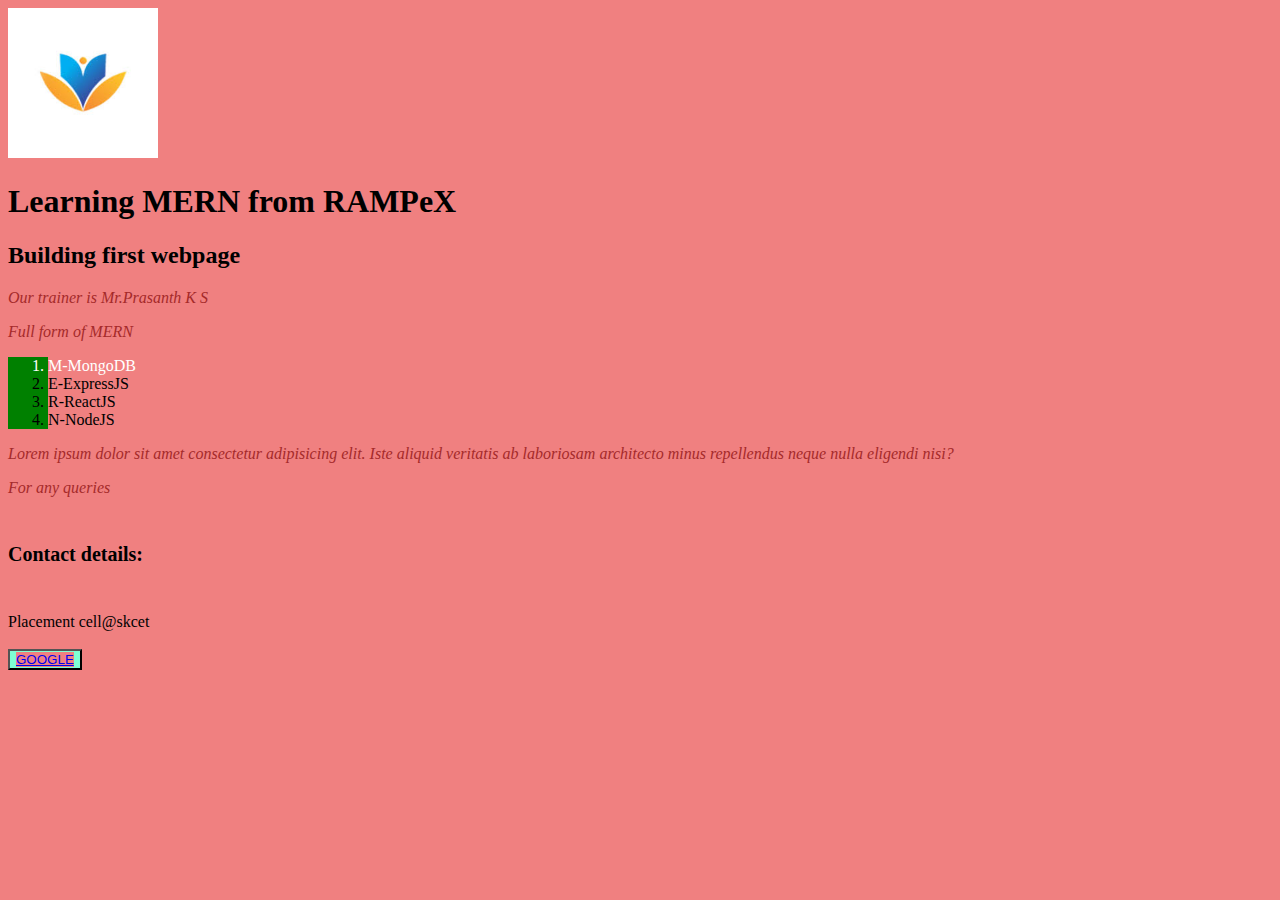
<file: index.html>
<!DOCTYPE html>
<html lang="en">
<head>
    <meta charset="UTF-8">
    <meta name="viewport" content="width=device-width, initial-scale=1.0">
    <title>SAMYUGTHA A T</title>
    <link rel="stylesheet" href="external.css">
</head>
<body>
    <a href="https://skcet.ac.in/" target="_blank"><img src="images.jpg" alt="logo" height="150px" width="150px"></a>
    <h1>Learning MERN from RAMPeX</h1>
    <h2>Building first webpage</h2>
    <p>Our trainer is Mr.Prasanth K S</p>
    <style>
        p{
            font-family: 'Times New Roman', Times, serif;
            color: brown;
            font-style: italic;
        }
    </style>
    <p>Full form of MERN</p>
    <ol id="lists">

        <li style="color: white">M-MongoDB</li>
        <li>E-ExpressJS</li>
        <li>R-ReactJS</li>
        <li>N-NodeJS</li>
    </ol>
    <p>Lorem ipsum dolor sit amet consectetur adipisicing elit. Iste aliquid veritatis ab laboriosam architecto minus repellendus neque nulla eligendi nisi?</p>
    <p>For any queries</p>
    <h6>Contact details:</h6>
    <h7>Placement cell@skcet</h7><br><br>
    <button><a href="https://www.Google.com" target="_blank">GOOGLE</a></button>
</body>
</html>
</file>
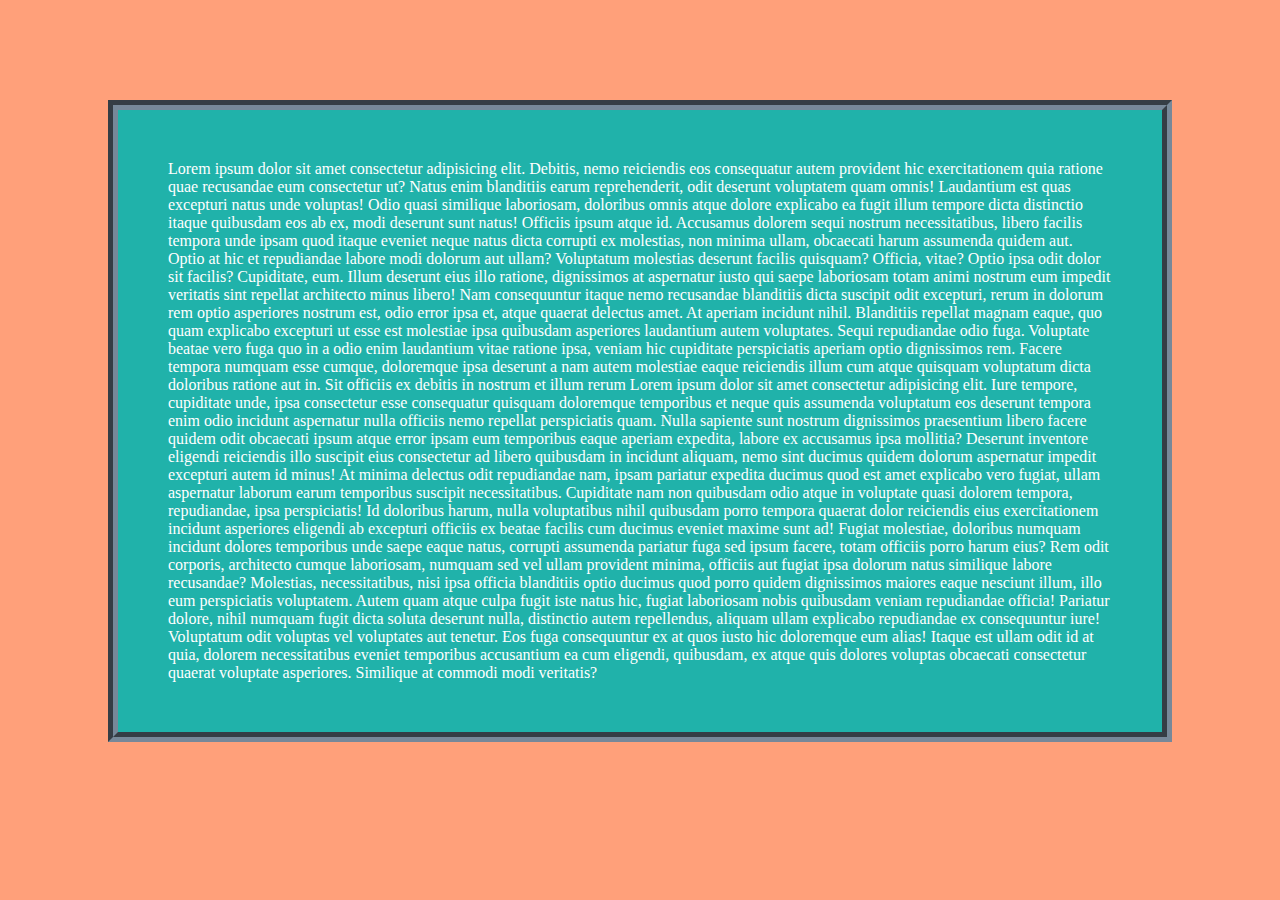
<file: boxmodel.html>
<!DOCTYPE html>
<html lang="en">
<head>
    <meta charset="UTF-8">
    <meta name="viewport" content="width=device-width, initial-scale=1.0">
    <title>Document</title>
    <style>
        p{
            margin: 100px;
           
            padding: 50px;
            border-color: lightslategray;
            background-color:lightseagreen;
            border-style:groove;
            border-width: 10px;
            color: white;
        }
        *{
            background-color: lightsalmon;
        }
    </style>
</head>
<body>
    <p>Lorem ipsum dolor sit amet consectetur adipisicing elit. Debitis, nemo reiciendis eos consequatur autem provident hic exercitationem quia ratione quae recusandae eum consectetur ut? Natus enim blanditiis earum reprehenderit, odit deserunt voluptatem quam omnis! Laudantium est quas excepturi natus unde voluptas! Odio quasi similique laboriosam, doloribus omnis atque dolore explicabo ea fugit illum tempore dicta distinctio itaque quibusdam eos ab ex, modi deserunt sunt natus! Officiis ipsum atque id. Accusamus dolorem sequi nostrum necessitatibus, libero facilis tempora unde ipsam quod itaque eveniet neque natus dicta corrupti ex molestias, non minima ullam, obcaecati harum assumenda quidem aut. Optio at hic et repudiandae labore modi dolorum aut ullam? Voluptatum molestias deserunt facilis quisquam? Officia, vitae? Optio ipsa odit dolor sit facilis? Cupiditate, eum. Illum deserunt eius illo ratione, dignissimos at aspernatur iusto qui saepe laboriosam totam animi nostrum eum impedit veritatis sint repellat architecto minus libero! Nam consequuntur itaque nemo recusandae blanditiis dicta suscipit odit excepturi, rerum in dolorum rem optio asperiores nostrum est, odio error ipsa et, atque quaerat delectus amet. At aperiam incidunt nihil. Blanditiis repellat magnam eaque, quo quam explicabo excepturi ut esse est molestiae ipsa quibusdam asperiores laudantium autem voluptates. Sequi repudiandae odio fuga. Voluptate beatae vero fuga quo in a odio enim laudantium vitae ratione ipsa, veniam hic cupiditate perspiciatis aperiam optio dignissimos rem. Facere tempora numquam esse cumque, doloremque ipsa deserunt a nam autem molestiae eaque reiciendis illum cum atque quisquam voluptatum dicta doloribus ratione aut in. Sit officiis ex debitis in nostrum et illum rerum
        Lorem ipsum dolor sit amet consectetur adipisicing elit. Iure tempore, cupiditate unde, ipsa consectetur esse consequatur quisquam doloremque temporibus et neque quis assumenda voluptatum eos deserunt tempora enim odio incidunt aspernatur nulla officiis nemo repellat perspiciatis quam. Nulla sapiente sunt nostrum dignissimos praesentium libero facere quidem odit obcaecati ipsum atque error ipsam eum temporibus eaque aperiam expedita, labore ex accusamus ipsa mollitia? Deserunt inventore eligendi reiciendis illo suscipit eius consectetur ad libero quibusdam in incidunt aliquam, nemo sint ducimus quidem dolorum aspernatur impedit excepturi autem id minus! At minima delectus odit repudiandae nam, ipsam pariatur expedita ducimus quod est amet explicabo vero fugiat, ullam aspernatur laborum earum temporibus suscipit necessitatibus. Cupiditate nam non quibusdam odio atque in voluptate quasi dolorem tempora, repudiandae, ipsa perspiciatis! Id doloribus harum, nulla voluptatibus nihil quibusdam porro tempora quaerat dolor reiciendis eius exercitationem incidunt asperiores eligendi ab excepturi officiis ex beatae facilis cum ducimus eveniet maxime sunt ad! Fugiat molestiae, doloribus numquam incidunt dolores temporibus unde saepe eaque natus, corrupti assumenda pariatur fuga sed ipsum facere, totam officiis porro harum eius? Rem odit corporis, architecto cumque laboriosam, numquam sed vel ullam provident minima, officiis aut fugiat ipsa dolorum natus similique labore recusandae? Molestias, necessitatibus, nisi ipsa officia blanditiis optio ducimus quod porro quidem dignissimos maiores eaque nesciunt illum, illo eum perspiciatis voluptatem. Autem quam atque culpa fugit iste natus hic, fugiat laboriosam nobis quibusdam veniam repudiandae officia! Pariatur dolore, nihil numquam fugit dicta soluta deserunt nulla, distinctio autem repellendus, aliquam ullam explicabo repudiandae ex consequuntur iure! Voluptatum odit voluptas vel voluptates aut tenetur. Eos fuga consequuntur ex at quos iusto hic doloremque eum alias! Itaque est ullam odit id at quia, dolorem necessitatibus eveniet temporibus accusantium ea cum eligendi, quibusdam, ex atque quis dolores voluptas obcaecati consectetur quaerat voluptate asperiores. Similique at commodi modi veritatis?
    </p>
</body>
</html>
</file>
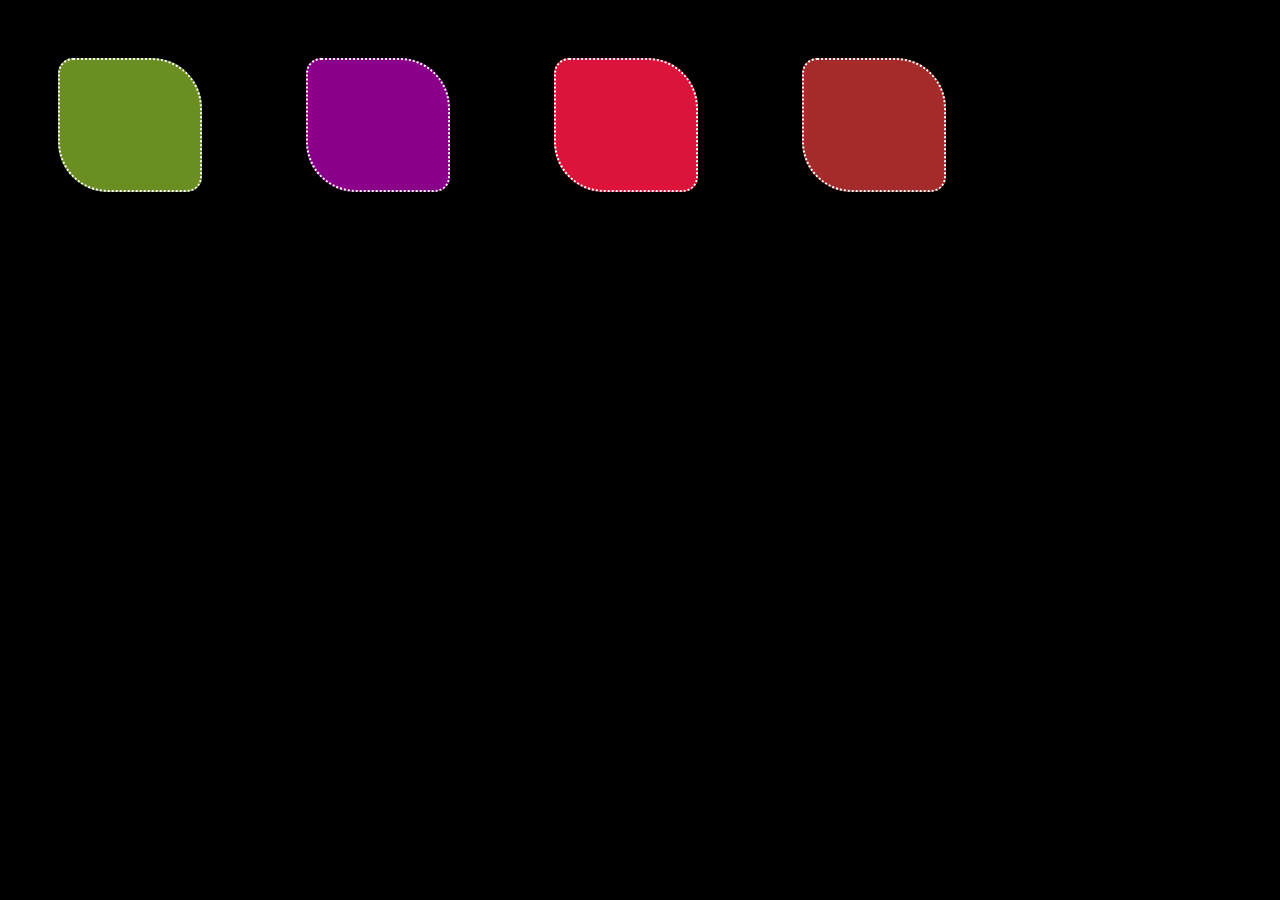
<file: practice.html>
<!DOCTYPE html>
<html lang="en">
<head>
    <meta charset="UTF-8">
    <meta name="viewport" content="width=device-width, initial-scale=1.0">
    <title>Document</title>
    <style>
        *{
            background-color: black;
        }
#first{
    background-color:olivedrab;
    height:90px;
    width:100px;
    border:2px dotted white;
    padding:20px;
    margin: 50px;
    border-radius: 15px 50px;
    display:inline-block;
}
#second{
    background-color:darkmagenta;
    height:90px;
    width:100px;
    border:2px dotted white;
    padding:20px;
    margin: 50px;
    border-radius: 15px 50px;
    display:inline-block;
}
#third{
    background-color:crimson;
    height:90px;
    width:100px;
    border:2px dotted white;
    padding:20px;
    margin: 50px;
    border-radius: 15px 50px;
    display:inline-block;
}
#fourth{
    background-color:brown;
    height:90px;
    width:100px;
    border:2px dotted white;
    padding:20px;
    margin: 50px;
    border-radius: 15px 50px;
    display:inline-block;
}
    </style>
</head>
<body>
    <div id="first">
        
    </div>
    <div id="second">
        <h1></h1>
    </div>
    <div id="third">
        <h2></h2>
    </div>
    <div id="fourth">
        <h3></h3>
    </div>

</body>
</html>
</file>
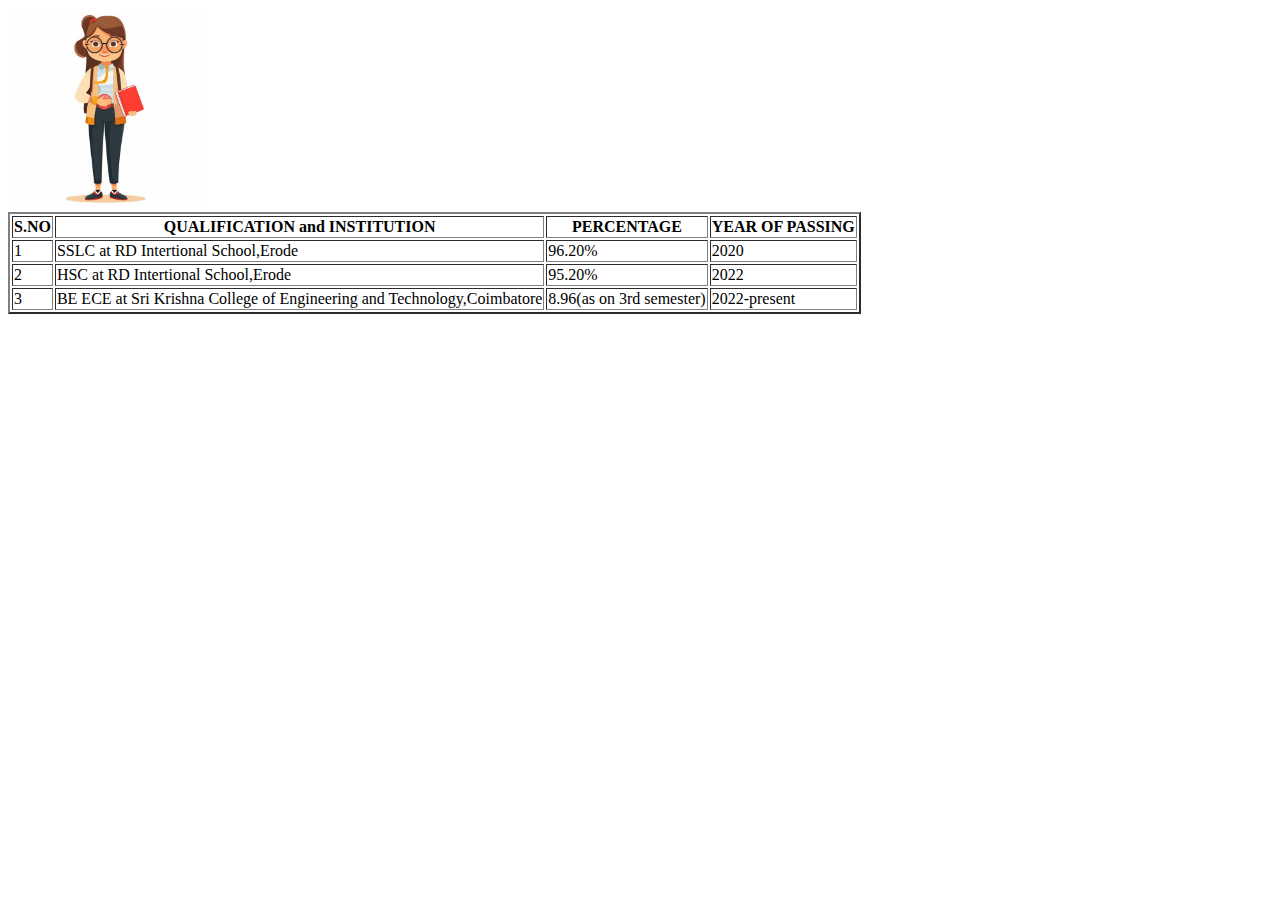
<file: task#2.html>
<!DOCTYPE html>
<html lang="en">
<head>
    <meta charset="UTF-8">
    <meta name="viewport" content="width=device-width, initial-scale=1.0">
    <title>TASK 1</title>
</head>
<body>
    <a href="PORT FOLIO\resume.pdf" target="_blank"><img src="pic.jpg" alt="photo" height="200px"></a>
    <br>
    <form>
    <table border="2px solid black">
        <form>
        <tr>
        <th>S.NO</th>
        <th><label>QUALIFICATION and INSTITUTION</label> </th>
        <th>PERCENTAGE</th>
        <th>YEAR OF PASSING</th>
       </tr>
       <tr>
        <td>1</td>
        <td>SSLC at RD Intertional School,Erode</td>
        <td>96.20%</td>
        <td>2020</td>
       </tr>
       <tr>
        <td>2</td>
        <td>HSC at RD Intertional School,Erode</td>
        <td>95.20%</td>
        <td>2022</td>
       </tr>
       <tr>
        <td>3</td>
        <td><label>BE ECE at Sri Krishna College of Engineering and Technology,Coimbatore</label></td>
        <td>8.96(as on 3rd semester)</td>
        <td>2022-present</td>
       </tr>
    </form>
    </table>
</form>

</body>
</html>
</file>
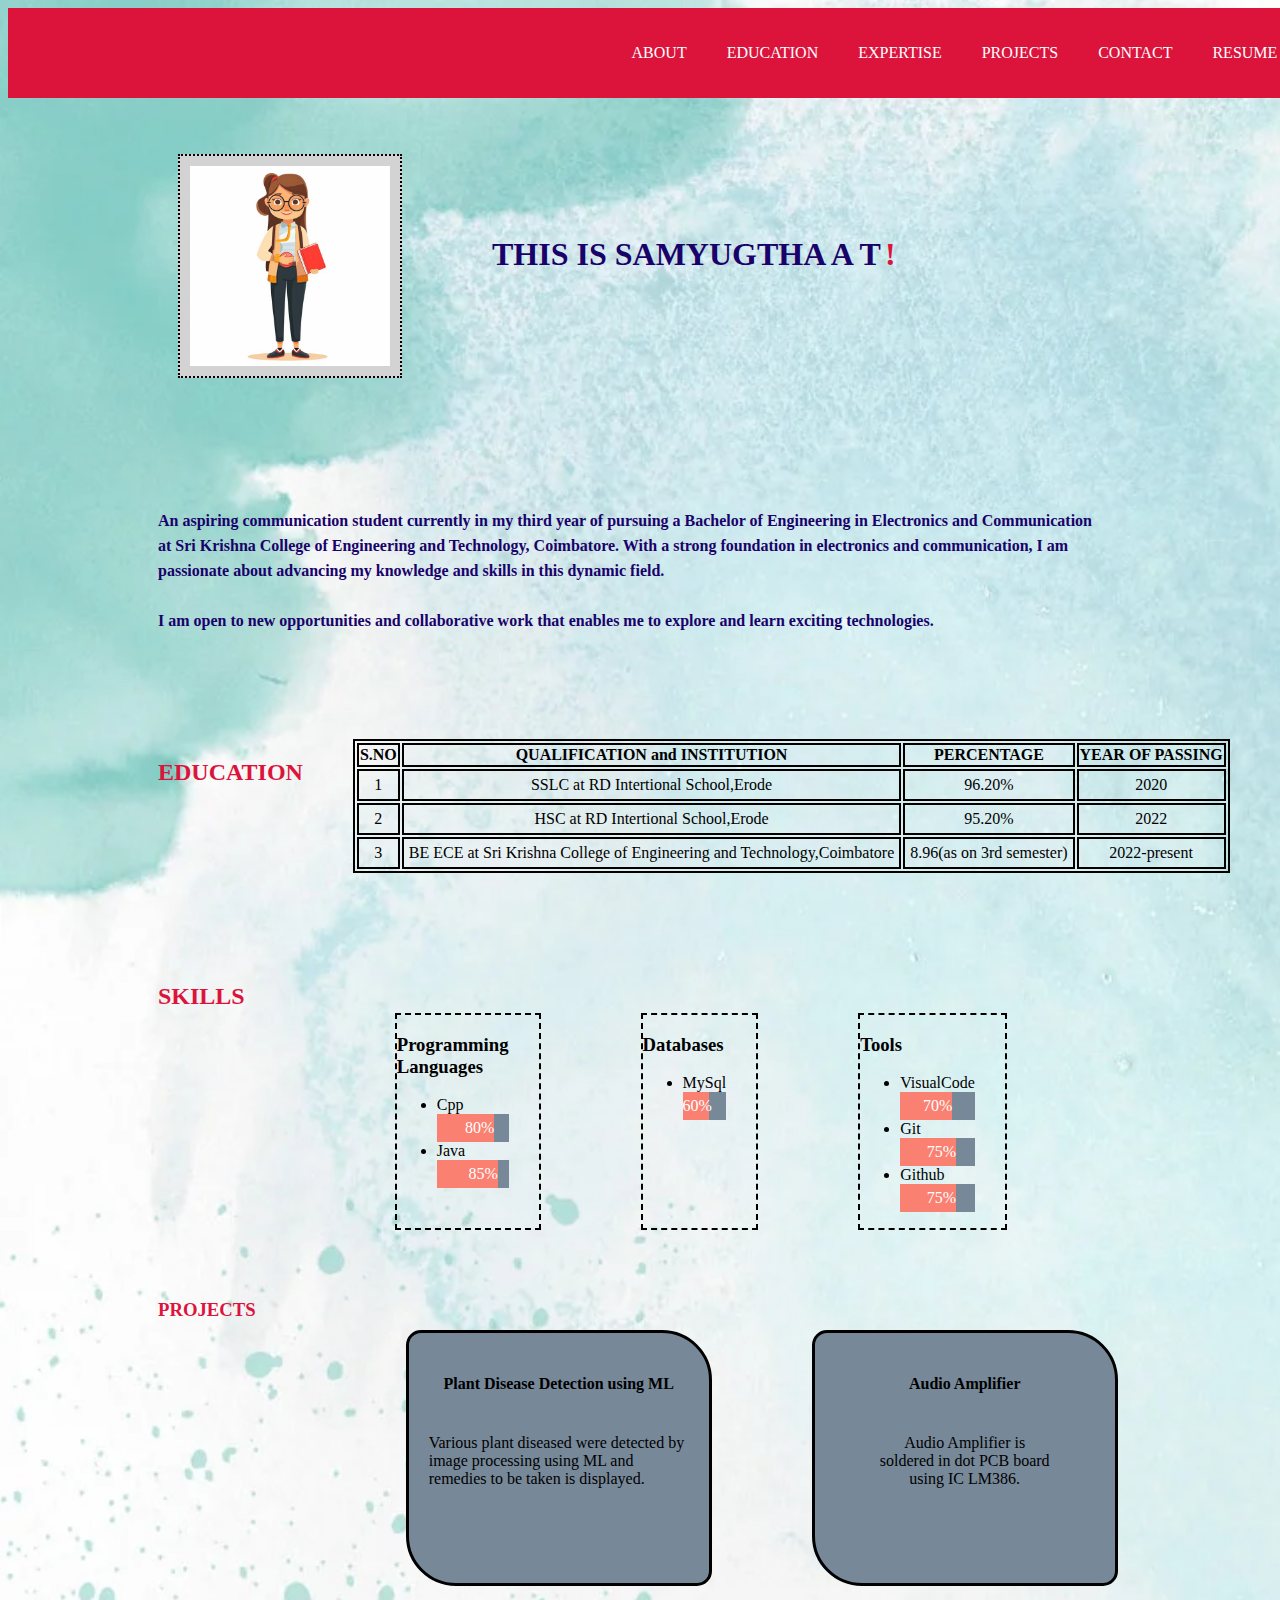
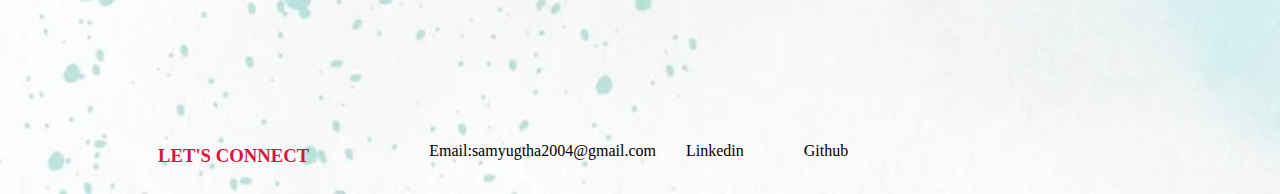
<file: task2.html>
<!DOCTYPE html>
<html lang="en">
<head>
    <meta charset="UTF-8">
    <meta name="viewport" content="width=device-width, initial-scale=1.0">
    <title>TASK 1</title>
    <link rel="stylesheet" href="resume.css">
    
        
</head>
<body style="background-image: url('back.webp');background-size:cover;">
    <div class="flex">
        <ul class="nav">
            <li class="list"><a href="#about">ABOUT</a></li>
            <li class="list"><a href="#education">EDUCATION</a></li>
            <li class="list"><a href="#skills">EXPERTISE</a></li>
            <li class="list"><a href="#projects">PROJECTS</a></li>
            <li class="list"><a href="#contct">CONTACT</a></li>
            <li class="list"><a href="resume.docx">RESUME download</a></li>
        </ul>
    </div>
    <br><br>
    <div class="image">
        <a href="resume.pdf" target="_blank"><img id="pic" src="pic.jpg" alt="photo" height="200px"></a>
        <p style="font-family:'Times New Roman', Times, serif;color:rgb(25, 2, 106);font-size:xx-large;" id="name">THIS IS SAMYUGTHA A T</p>
        <p style="font-weight: bolder;color: crimson;font-size: xx-large;padding-top: 70px;padding-left: 4px;">!</p>
    
</div>
<br><br><br><br><br>
<p class="about" id="about">An aspiring communication student currently in my third year of pursuing a Bachelor of Engineering in Electronics and Communication<br>at Sri Krishna College of Engineering and Technology, Coimbatore. With a strong foundation in electronics and communication, I am <br>passionate about advancing my knowledge and skills in this dynamic field.<br><br> I am open to new opportunities and collaborative work that enables me to explore and learn exciting technologies.</p>
<br><br><br><br><br>
<div class="tt" id="education">
    <h2 id="edu">EDUCATION</h2>
    <table id="table1">
        <form>
        <tr>
        <th>S.NO</th>
        <th><label>QUALIFICATION and INSTITUTION</label> </th>
        <th>PERCENTAGE</th>
        <th>YEAR OF PASSING</th>
       </tr>
       <tr>
        <td>1</td>
        <td>SSLC at RD Intertional School,Erode</td>
        <td>96.20%</td>
        <td>2020</td>
       </tr>
       <tr>
        <td>2</td>
        <td>HSC at RD Intertional School,Erode</td>
        <td>95.20%</td>
        <td>2022</td>
       </tr>
       <tr>
        <td>3</td>
        <td><label>BE ECE at Sri Krishna College of Engineering and Technology,Coimbatore</label></td>
        <td>8.96(as on 3rd semester)</td>
        <td>2022-present</td>
       </tr>
    </form>
    </table>
</div><br><br><br><br><br>
<div class="second">
    <h2 id="skills" class="skill">SKILLS</h3>
<div class="pl">
    <h3>Programming <br>Languages</h3>
    <ul>
        <li>Cpp</li>
        <div class="skill1">
            <div class="skill2 cpp">80%</div>
          </div>
        <li>Java</li>
        <div class="skill1">
            <div class="skill2 java">85%</div>
          </div>
    </ul>
</div>
<div class="db">
    <h3>Databases</h3>
    <ul>

        <li>MySql</li>
        <div class="skill1">
            <div class="skill2 mysql">60%</div>
          </div>
          
        

    </ul>
</div>
<div class="tl">
    <h3>Tools</h3>
    <ul>
        <li>VisualCode</li>
        <div class="skill1">
            <div class="skill2 vs">70%</div>
          </div>
        <li>Git</li>
        <div class="skill1">
            <div class="skill2 Git">75%</div>
          </div>
        <li>Github</li>
        <div class="skill1">
            <div class="skill2 github">75%</div>
          </div>
    </ul>
</div>
<br><br><br><br><br>
</div>
<div class="project" id="projects">
    <h3 class="protitle">PROJECTS</h3>
     <a href="ML.pdf" class="proimage" target="_blank"><div style="background-color: lightslategray;height: 250px;width: 300px;margin: 50px;border: 3px solid black;border-radius: 15px 50px;">
        <h4 style="text-align: center;padding-top:20px">Plant Disease Detection using ML</h4>
        <p style="color:black;padding: 20px;">Various plant diseased 
            were detected by image 
            processing using ML and 
            remedies to be taken 
            is displayed.</p>
     </div>
    </a>
    <a href="AUDIO AMPLIFIER.pdf" class="proimage" target="_blank">
     <div style="background-color:lightslategrey;height: 250px;width: 300px;margin: 50px;border: 3px solid black;border-radius: 15px 50px;">
        <h4 style="text-align: center;padding-top: 20px;">Audio Amplifier</h4>
        <p class="procontent"style="color:black;padding: 20px;text-align: center;">Audio Amplifier is <br>
            soldered in dot PCB board <br>using 
              IC LM386.</p>
     </div>
    </a>
</div>
<br><br><br><br><br>
    <div class="contact" id="contct">
        <h3 id="cont">LET'S CONNECT</h3>
        <p>Email:samyugtha2004@gmail.com</p><br>
       <p> <a href="https://www.linkedin.com/in/samyugtha-a-t-631b3b31b/"  class="contactst" target="_blank">Linkedin</a>
       </p><br>
        <p><a href="https://samyugtha2024.github.io/PORT-FOLIO/" class="contactst" target="_blank">Github</a></p></div>
        
    </div>
</body>
</htm
</file>
<file: external.css>
#lists{
    background-color: green;
    height:50%;
    width:100px
}
h6{
 font-size: 20px;
}
*{
    background-color: lightcoral;
}
button{
    background-color: aquamarine;
}
</file>
<file: resume.css>
@media (min-width: 480px){
    
#pic{/*box model for picture*/
    padding: 10px;
    border: 2px dotted black;
    margin: 20px;
    background-color: lightgrey;
}
/*table*/
tr:hover {background-color: coral;}
td{
    padding: 5px;
}
table,td,th{
    border:2px solid black;
    text-align: center;
}
/*div for edu and table*/
.tt{
    display:flex;
    padding-left: 150px;
    
}
/*"education"*/
#edu{
    padding-right: 50px;
    color:crimson;
}
/*div for skill*/
.second{
    display:flex;
    padding-left: 150px;
}
/*"skill"*/
.skill{
    padding-right: 100px;
    color:crimson;
}
/*div for contact and details*/
.contact{
    display:flex;
    padding-left: 150px;
}
/*div for "contact"*/
#cont{
    padding-right: 120px;
    color:crimson;
}
/*programming language*/
.pl{
    padding-right:30px;
    border:2px dashed black;
    margin:50px;
   
    
}
/*database*/
.db{
    padding-right:30px;
    border:2px dashed black;
    margin:50px;
   
}
/*tools*/
.tl{
    padding-right:30px;
    border:2px dashed black;
    margin:50px;
}
/*division for navigation bar*/
.flex{
    background-color:crimson;
    display: flex;
    flex-direction: row-reverse;
    width: 1920px;
    justify-content:space-evenly;
}
/*ul*/
.nav{display:flex;

    list-style-type: none;
}
/*list in navigation bar*/
.list:hover{
    background-color:salmon;
   
}
.list{
    padding:20px;
    color: white;
    padding: 20px;
}
/*ahref of navigation bar*/
a{
    color:white;
    text-decoration: none;
}
/*div for image and name*/
.image{
    display:flex;
    padding-left: 150px;
}
#name{
    padding-left: 70px;
    padding-top: 70px;
    padding-bottom: 70px;
    font-weight: bold;
}
.about{
   
    font-weight: bold;
    color: rgb(25, 2, 106);
    padding-left: 150px;
    text-align: justify;
    font-family: 'Times New Roman', Times, serif;
    line-height:25px;
    
    
}
/*bar graph*/
.skill1 {
    width: 100%; /* Full width */
    height: 50%;
    background-color: lightslategrey; /* Grey background */
}

.skill2 {/*percentage*/
    text-align: right; 
    padding-top: 5px; 
    padding-bottom: 5px; 
    color: white; 
}
.mysql {width: 60%; background-color:salmon;}/*filled portion*/
.vs {width: 70%; background-color:salmon;}
.Git {width: 75%; background-color:salmon;}
.github {width: 75%; background-color:salmon;}
.cpp {width: 80%; background-color:salmon;}
.java {width: 85%; background-color:salmon;}
/*div for project*/
.project{
    display:flex;
    padding-left: 150px;
}
/*"project"*/
.protitle{
    padding-right: 100px;
    color:crimson;
}
/*ahref for project image*/
.proimage{
    text-decoration: none;
    color: black;
}
/*for contact*/
.contactst{
    text-decoration: none;color: black;padding: 30px;
}
}
</file>
